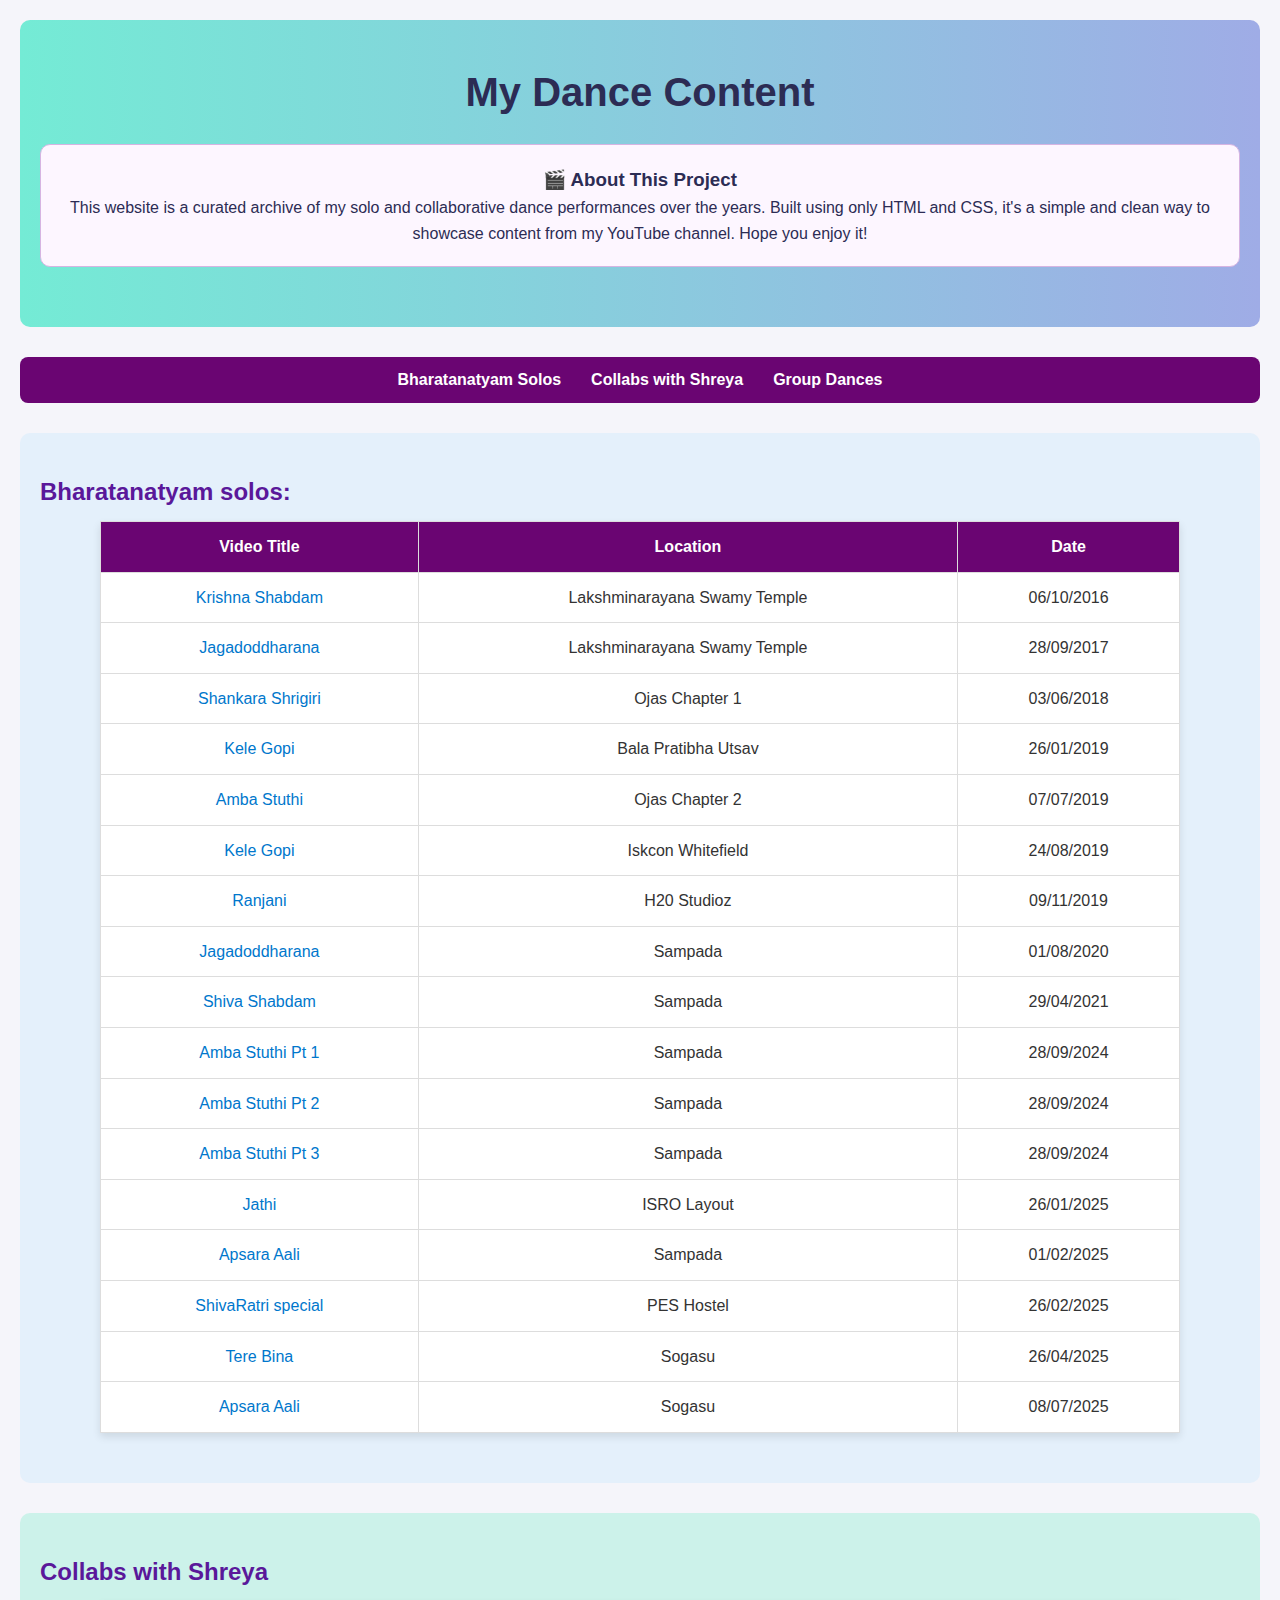
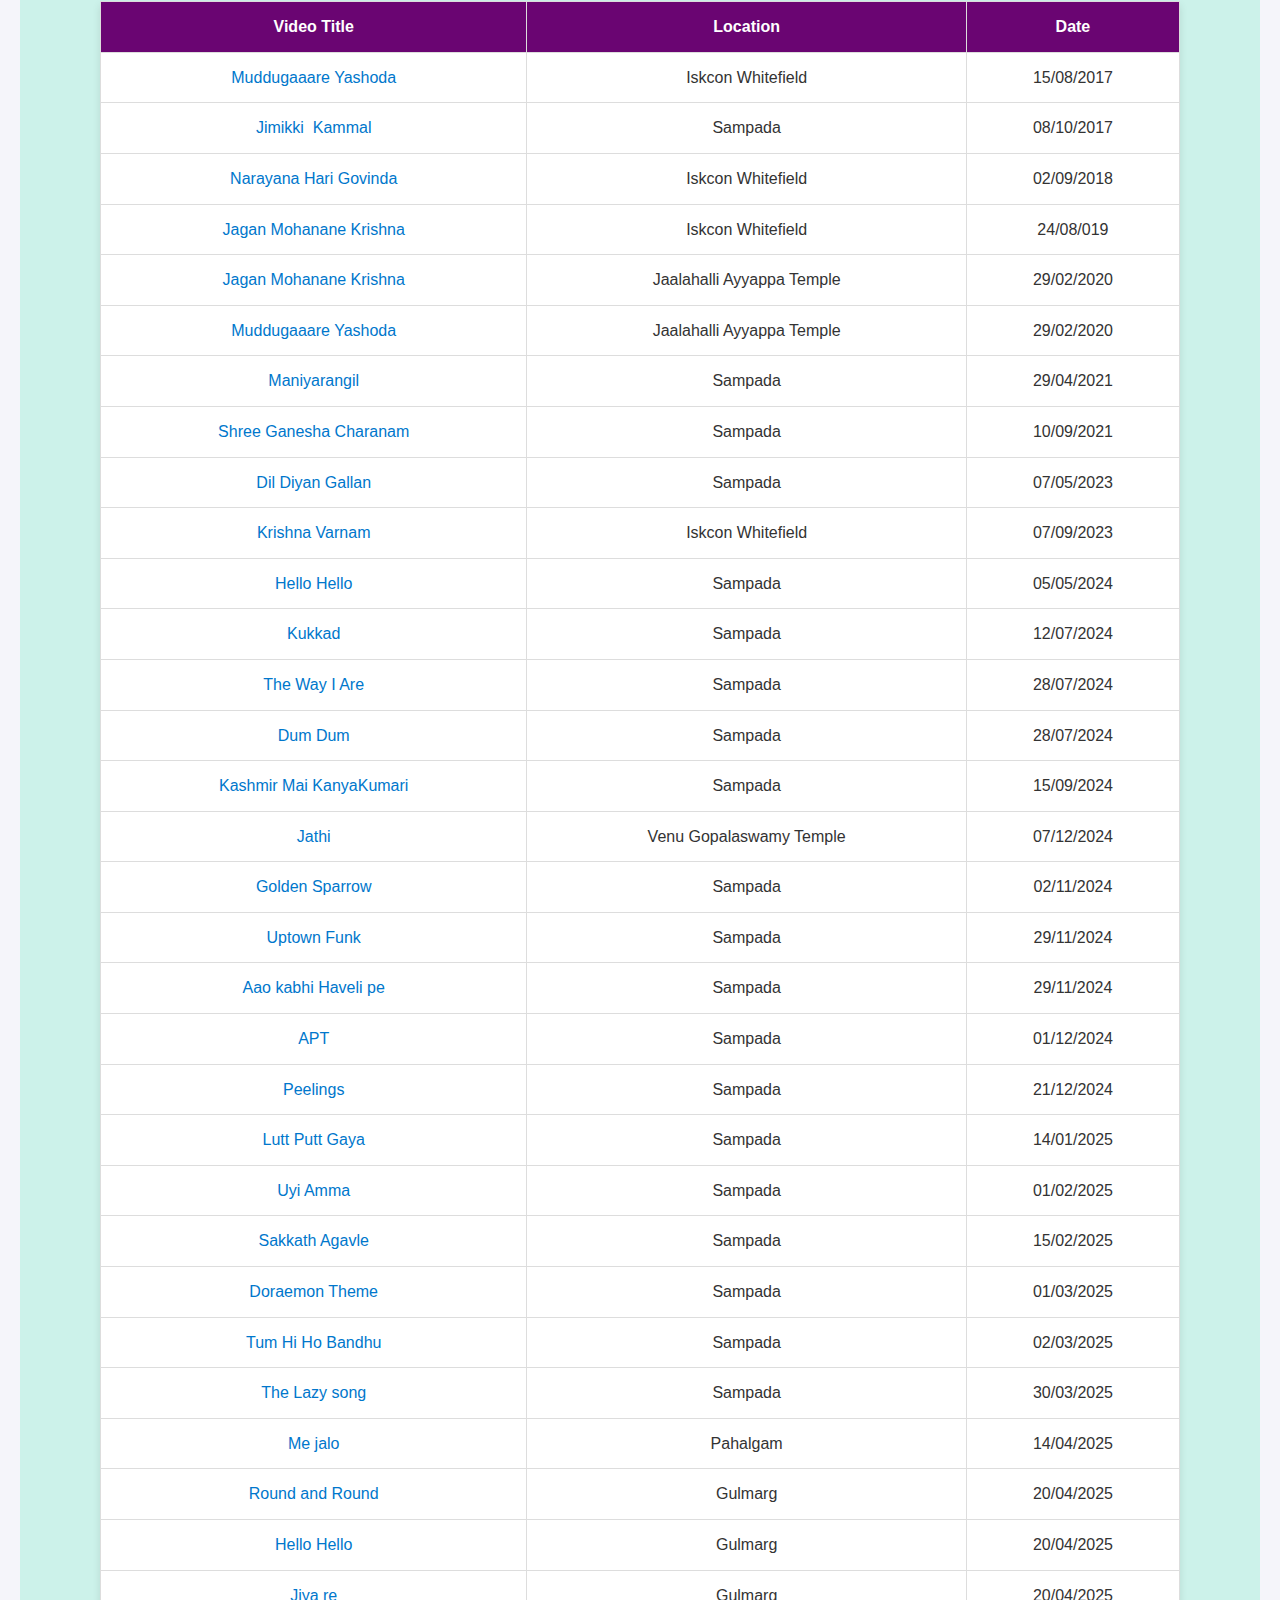
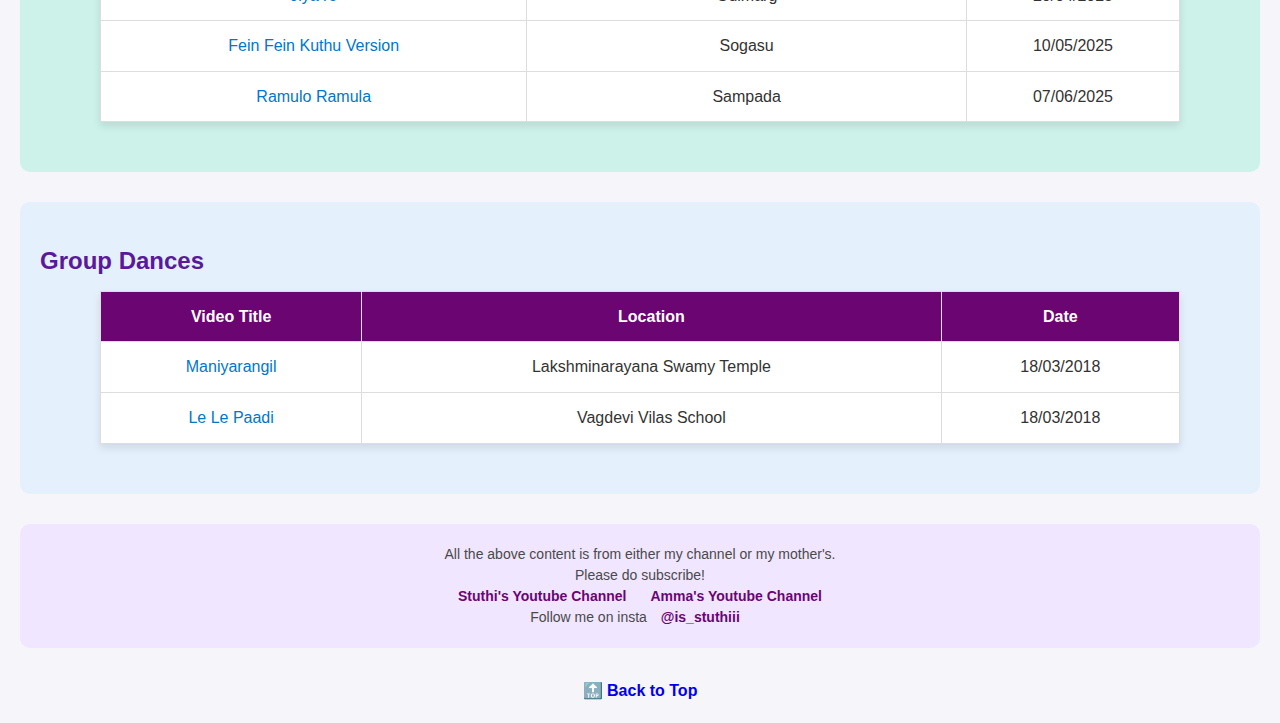
<file: index.html>
<!DOCTYPE html>
<html lang="en">
<head>
    <meta charset="UTF-8">
    <meta name="viewport" content="width=device-width, initial-scale=1.0">
    <title>PROJECT D3</title>
    <link rel="stylesheet" href="styles.css">
</head>
<body>
    <header>
        <div id="Top">
        <h1>My Dance Content</h1>
        <section style="background-color: #fdf6ff; border: 1px solid #d6b4e2; padding: 20px; margin: 20px 0; border-radius: 10px;">
        <h3>🎬 About This Project</h3>
        <p>This website is a curated archive of my solo and collaborative dance performances over the years. Built using only HTML and CSS, it's a simple and clean way to showcase content from my YouTube channel. Hope you enjoy it!</p>
        </section>
        </div>
    </header>
    <nav>
        <ul>
            <li><a href="#B_solo">Bharatanatyam Solos</a></li>
            <li><a href="#C_Shreya">Collabs with Shreya</a></li>
            <li><a href="#Grp">Group Dances</a></li>
        </ul>
    </nav>
    <div id="B_solo">
        <h2>Bharatanatyam solos:</h2>
        <table class="Table">
            <thead class="Heading" >
                <tr>
                    <th>Video Title</th>
                    <th>Location</th>
                    <th>Date</th>
                </tr>
            </thead>
            <tbody>
                <tr>
                    <td><a href="https://youtu.be/1gR4PqTIdP0?si=mw-fxkc2XZoL_4NJ" target="_blank">Krishna Shabdam</a></td>
                    <td>Lakshminarayana Swamy Temple</td> <td>06/10/2016</td> </tr>
                <tr>
                    <td><a href="https://youtu.be/_VFuva80QeI?si=OxvyTjo-lLgnjMk9" target="_blank">Jagadoddharana</a></td>
                    <td>Lakshminarayana Swamy Temple</td> <td>28/09/2017</td> </tr>
                <tr>
                    <td><a href="https://youtu.be/gm1lVweRD_Q?si=PjPtohTbOCTcN9f2" target="_blank">Shankara Shrigiri</a></td>
                    <td>Ojas Chapter 1</td> <td>03/06/2018</td> </tr>
                <tr>
                    <td><a href="https://youtu.be/99FY_MvLisA?si=g3wnJ414wm1YZFNB" target="_blank">Kele Gopi</a></td>
                    <td>Bala Pratibha Utsav</td> <td>26/01/2019</td> </tr>
                <tr>
                    <td><a href="https://youtu.be/XH96hlkDWzw?si=iBTm5P9qsTEyBlRP" target="_blank">Amba Stuthi</a></td>
                    <td>Ojas Chapter 2</td> <td>07/07/2019</td> </tr>
                <tr>
                    <td><a href="https://youtu.be/hRy9X6T1I3M?si=xnI804qFeeCaLJ73" target="_blank">Kele Gopi</a></td>
                    <td>Iskcon Whitefield</td> <td>24/08/2019</td> </tr>     
                <tr>
                    <td><a href="https://youtu.be/Zkh3SMBGOAA?si=fUytL5JwMyZAnyyL" target="_blank">Ranjani</a></td>
                    <td>H20 Studioz</td> <td>09/11/2019</td> </tr>     
                <tr>
                    <td><a href="https://youtu.be/aIpikJjZMP8?si=YeycG88hAVDeY8b0" target="_blank">Jagadoddharana</a></td>
                    <td>Sampada</td> <td>01/08/2020</td> </tr>
                <tr>
                    <td><a href="https://youtu.be/VmCCoZmL9Uw?si=qRbmxF6_yYAUXv_j" target="_blank">Shiva Shabdam</a></td>
                    <td>Sampada</td> <td>29/04/2021</td> </tr>   
                <tr>
                    <td><a href="https://www.youtube.com/shorts/-biT-It0JGI" target="_blank">Amba Stuthi Pt 1</a></td>
                    <td>Sampada</td> <td>28/09/2024</td> </tr>
                <tr>
                    <td><a href="https://youtube.com/shorts/RS3xaZSanq8?feature=share" target="_blank">Amba Stuthi Pt 2</a></td>
                    <td>Sampada</td> <td>28/09/2024</td> </tr>
                <tr>
                    <td><a href="https://youtube.com/shorts/ktNb7JUbsRY?feature=share" target="_blank">Amba Stuthi Pt 3</a></td>
                    <td>Sampada</td> <td>28/09/2024</td> </tr>
                <tr>
                    <td><a href="https://youtube.com/shorts/KN1NpxvU180?feature=share" target="_blank">Jathi</a></td>
                    <td>ISRO Layout</td> <td>26/01/2025</td> </tr>
                <tr>
                    <td><a href="https://youtube.com/shorts/-sfSy6-O2LI?feature=share" target="_blank">Apsara Aali</a></td>
                    <td>Sampada</td> <td>01/02/2025</td> </tr>
                <tr>
                    <td><a href="https://youtube.com/shorts/Q04HQLWAhq8?feature=share" target="_blank">ShivaRatri special</a></td>
                    <td>PES Hostel</td> <td>26/02/2025</td> </tr>
                <tr>
                    <td><a href="https://youtube.com/shorts/BD-pNDO76dI?feature=share" target="_blank">Tere Bina</a></td>
                    <td>Sogasu</td> <td>26/04/2025</td> </tr>  
                <tr>
                    <td><a href="https://youtube.com/shorts/3d8JYqTN8aw?feature=share" target="_blank">Apsara Aali</a></td>
                    <td>Sogasu</td> <td>08/07/2025</td> </tr>  
            </tbody>
        </table>
    </div>
    <div id="C_Shreya">
        <h2>Collabs with Shreya</h2>
        <table class="Table">
            <thead class="Heading">
                <tr>
                    <th>Video Title</th>
                    <th>Location</th>
                    <th>Date</th>
                </tr> 
            </thead>
            <tbody>
                <tr>
                    <td><a href="https://youtu.be/3U_mivIigE0?si=stdHrTw8CSiTqLoM" target="_blank">Muddugaaare Yashoda</a></td>
                    <td>Iskcon Whitefield</td> <td>15/08/2017</td> </tr>
                <tr>
                    <td><a href="https://youtu.be/184I_2SqleU?si=l9rMbzhdlXqsAi6y" target="_blank">Jimikki  Kammal</a></td>
                    <td>Sampada</td> <td>08/10/2017</td> </tr>     
                <tr>
                    <td><a href="https://youtu.be/Wjux5kNHfa0?si=by2-vYYiGxPmpdKC" target="_blank">Narayana Hari Govinda</a></td>
                    <td>Iskcon Whitefield</td> <td>02/09/2018</td> </tr>
                <tr>
                    <td><a href="https://youtu.be/if7F0NVMObY?si=MeN4rxJRa3DWrhKM" target="_blank">Jagan Mohanane Krishna</a></td>
                    <td>Iskcon Whitefield</td> <td>24/08/019</td> </tr>
                <tr>
                    <td><a href="https://youtu.be/BHv5RbSkBGE?si=fSNJZmU2NllJbi8a" target="_blank">Jagan Mohanane Krishna</a></td>
                    <td>Jaalahalli Ayyappa Temple</td> <td>29/02/2020</td> </tr>
                <tr>
                    <td><a href="https://youtu.be/pdD8J2_z2V8?si=mTgYf7tH173fcJCv" target="_blank">Muddugaaare Yashoda</a></td>
                    <td>Jaalahalli Ayyappa Temple</td> <td>29/02/2020</td> </tr>
                <tr>
                    <td><a href="https://youtu.be/pcmpTc02JRo?si=uLMcWOI5xSO_CZ9b" target="_blank">Maniyarangil</a></td>
                    <td>Sampada</td> <td>29/04/2021</td> </tr>
                <tr>
                    <td><a href="https://youtu.be/V_ufp5ycKGY?si=D2VM3Ymvpxceis0G" target="_blank">Shree Ganesha Charanam</a></td>
                    <td>Sampada</td> <td>10/09/2021</td> </tr>
                <tr>
                    <td><a href="https://youtu.be/edDxi--70-w?si=GS5EjrTlZ1As3WpE" target="_blank">Dil Diyan Gallan</a></td>
                    <td>Sampada</td> <td>07/05/2023</td> </tr>
                <tr>
                    <td><a href="https://youtu.be/sCZXb623yKU?si=B98Pje7kjwflkHsO" target="_blank">Krishna Varnam</a></td>
                    <td>Iskcon Whitefield</td> <td>07/09/2023</td> </tr>
                <tr>
                    <td><a href="https://youtube.com/shorts/PvMJlG-L9T4?si=NPjCJOTObXFSK27A" target="_blank">Hello Hello</a></td>
                    <td>Sampada</td> <td>05/05/2024</td> </tr>
                <tr>
                    <td><a href="https://youtube.com/shorts/0JynlRhNkH0?si=5SeidL9dMtkqF4bJ" target="_blank">Kukkad</a></td>
                    <td>Sampada</td> <td>12/07/2024</td> </tr>
                <tr>
                    <td><a href="https://youtube.com/shorts/oFmjSz9rN9Y?si=KtAtZcHin5RqR1CY" target="_blank">The Way I Are</a></td>
                    <td>Sampada</td> <td>28/07/2024</td> </tr>
                <tr>
                    <td><a href="https://youtube.com/shorts/DgOzr4FDfY8?si=4110dgmrGu3MQAdz" target="_blank">Dum Dum</a></td>
                    <td>Sampada</td> <td>28/07/2024</td> </tr>
                <tr>
                    <td><a href="https://youtube.com/shorts/uKuocXX1Ylc?si=mou41VOibWJB2x0H" target="_blank">Kashmir Mai KanyaKumari</a></td>
                    <td>Sampada</td> <td>15/09/2024</td> </tr>
                <tr>
                    <td><a href="https://youtube.com/shorts/vYFpGO15Os0?si=yBJBYLOko5F4Zb_r" target="_blank">Jathi</a></td>
                    <td>Venu Gopalaswamy Temple</td> <td>07/12/2024</td> </tr>
                <tr>
                    <td><a href="https://youtube.com/shorts/iL2HZk2rnp0?feature=share" target="_blank">Golden Sparrow</a></td>
                    <td>Sampada</td> <td>02/11/2024</td> </tr>
                <tr>
                    <td><a href="https://youtube.com/shorts/dtVIOoB1DNc?feature=share" target="_blank">Uptown Funk</a></td>
                    <td>Sampada</td> <td>29/11/2024</td> </tr>
                <tr>
                    <td><a href="https://youtube.com/shorts/s3929L-cpjs?feature=share" target="_blank">Aao kabhi Haveli pe</a></td>
                    <td>Sampada</td> <td>29/11/2024</td> </tr>
                <tr>
                    <td><a href="https://youtube.com/shorts/I9kSnJrSyXQ?feature=share" target="_blank">APT</a></td>
                    <td>Sampada</td> <td>01/12/2024</td> </tr>
                <tr>
                    <td><a href="https://youtube.com/shorts/fNDRC74St8E?feature=share" target="_blank">Peelings</a></td>
                    <td>Sampada</td> <td>21/12/2024</td> </tr>
                <tr>
                    <td><a href="https://youtube.com/shorts/6rPmQFhWNzk?feature=share" target="_blank">Lutt Putt Gaya </a></td>
                    <td>Sampada</td> <td>14/01/2025</td> </tr>
                <tr>
                    <td><a href="https://youtube.com/shorts/6y0PS4EH3pM?feature=share" target="_blank">Uyi Amma</a></td>
                    <td>Sampada</td> <td>01/02/2025</td> </tr>
                <tr>
                    <td><a href="https://youtube.com/shorts/-gtTJ9yiZtw?feature=share" target="_blank">Sakkath Agavle</a></td>
                    <td>Sampada</td> <td>15/02/2025</td> </tr>
                <tr>
                    <td><a href="https://youtube.com/shorts/ezcspX2Twco?feature=share" target="_blank">Doraemon Theme</a></td>
                    <td>Sampada</td> <td>01/03/2025</td> </tr>
                <tr>
                    <td><a href="https://youtube.com/shorts/5SXlz55j4o0?feature=share" target="_blank">Tum Hi Ho Bandhu </a></td>
                    <td>Sampada</td> <td>02/03/2025</td> </tr>
                <tr>
                    <td><a href="https://youtube.com/shorts/g4tRxFIsnjQ?feature=share" target="_blank">The Lazy song</a></td>
                    <td>Sampada</td> <td>30/03/2025</td> </tr>
                <tr>
                    <td><a href="https://youtube.com/shorts/QUGKIDJgxtg?feature=share" target="_blank">Me jalo</a></td>
                    <td>Pahalgam</td> <td>14/04/2025</td> </tr>
                <tr>
                    <td><a href="https://youtube.com/shorts/cCY3icslR4o?feature=share" target="_blank">Round and Round</a></td>
                    <td>Gulmarg</td> <td>20/04/2025</td> </tr>
                <tr>
                    <td><a href="https://youtube.com/shorts/b8xAc1w9nsE?feature=share" target="_blank">Hello Hello </a></td>
                    <td>Gulmarg</td> <td>20/04/2025</td> </tr>
                <tr>
                    <td><a href="https://youtube.com/shorts/9JNOW1bhRtk?feature=share" target="_blank"> Jiya re</a></td>
                    <td>Gulmarg</td> <td>20/04/2025</td> </tr>
                <tr>
                    <td><a href="https://youtube.com/shorts/NR428ZJP3mk?feature=share" target="_blank">Fein Fein Kuthu Version</a></td>
                    <td>Sogasu</td> <td>10/05/2025</td> </tr>
                <tr>
                    <td><a href="https://youtube.com/shorts/aUFtie-8Fso?feature=share" target="_blank">Ramulo Ramula</a></td>
                    <td>Sampada</td> <td>07/06/2025</td> </tr>
            </tbody>
        </table>
    </div>
    <div id="Grp">
        <h2>Group Dances</h2>
        <table class="Table">
            <thead class="Heading">
                <tr>
                    <th>Video Title</th>
                    <th>Location</th>
                    <th>Date</th>
                </tr> 
            </thead>
            <tbody>
                <tr>
                    <td><a href="https://youtu.be/fKb8hyskmjI?si=Dr2aApSteQHlNuy3" target="_blank">Maniyarangil</a></td>
                    <td>Lakshminarayana Swamy Temple</td> <td>18/03/2018</td> </tr>
                <tr>
                    <td><a href="https://youtu.be/JknXFxHiW8s?si=9A0RlT1Zv7me5BbO" target="_blank">Le Le Paadi</a></td>
                    <td>Vagdevi Vilas School</td> <td>18/03/2018</td> </tr>
            </tbody>
        </table>
    </div>
    <footer>
        <p>All the above content is from either my channel or my mother's.</p>
        <p>Please do subscribe!</p>
        <a href="https://youtube.com/@isstuthi?si=EqOoE8Z8eUYYlWvr" target="_blank">Stuthi's Youtube Channel</a>
        <a href="https://www.youtube.com/@sumanam6090" target="_blank">Amma's Youtube Channel</a>
        <p>Follow me on insta
            <a href="https://www.instagram.com/is_stuthiii?igsh=MXYwdW1qa29wY3U3dQ==" target="_blank">@is_stuthiii</a>
        </p>
    </footer>
    <p style="text-align: center; margin-top: 30px;">
    <a href="#Top" style="text-decoration: none; font-weight: bold;">🔝 Back to Top</a>
    </p>

</body>
</html>
</file>
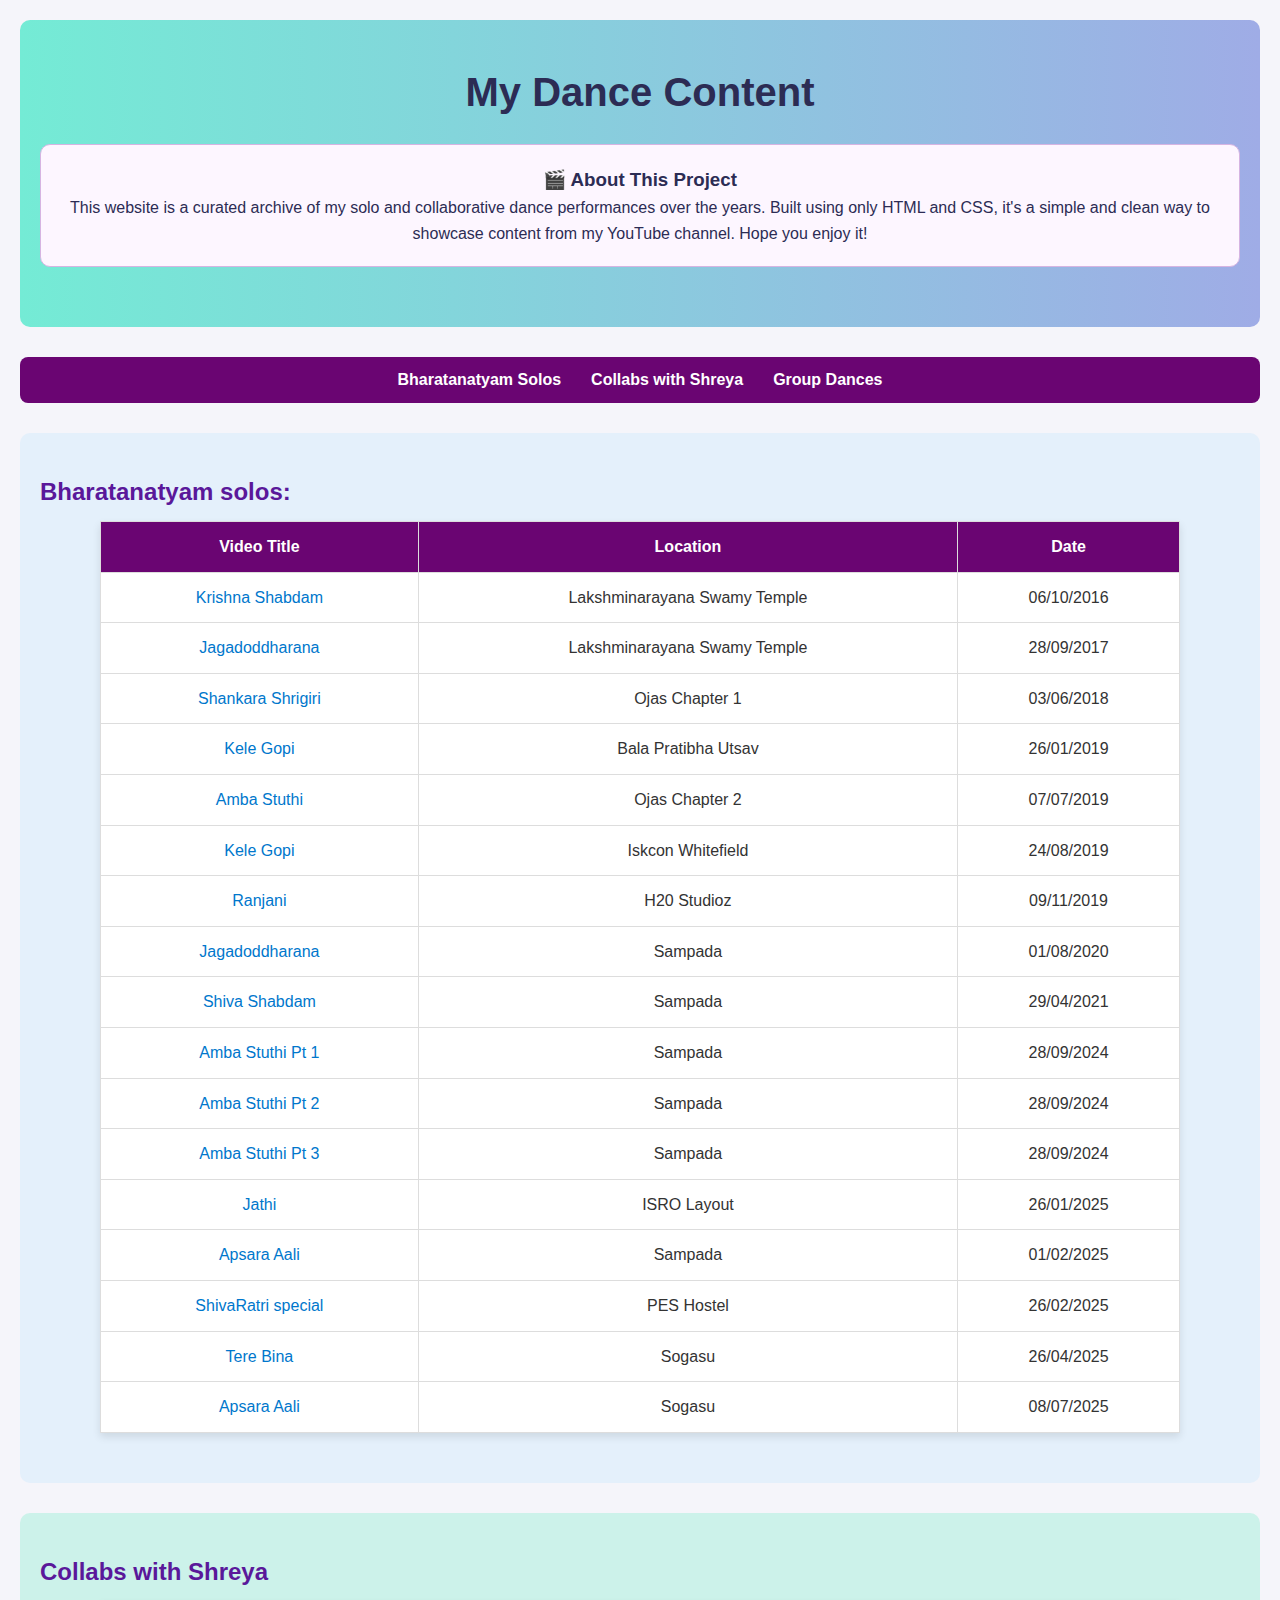
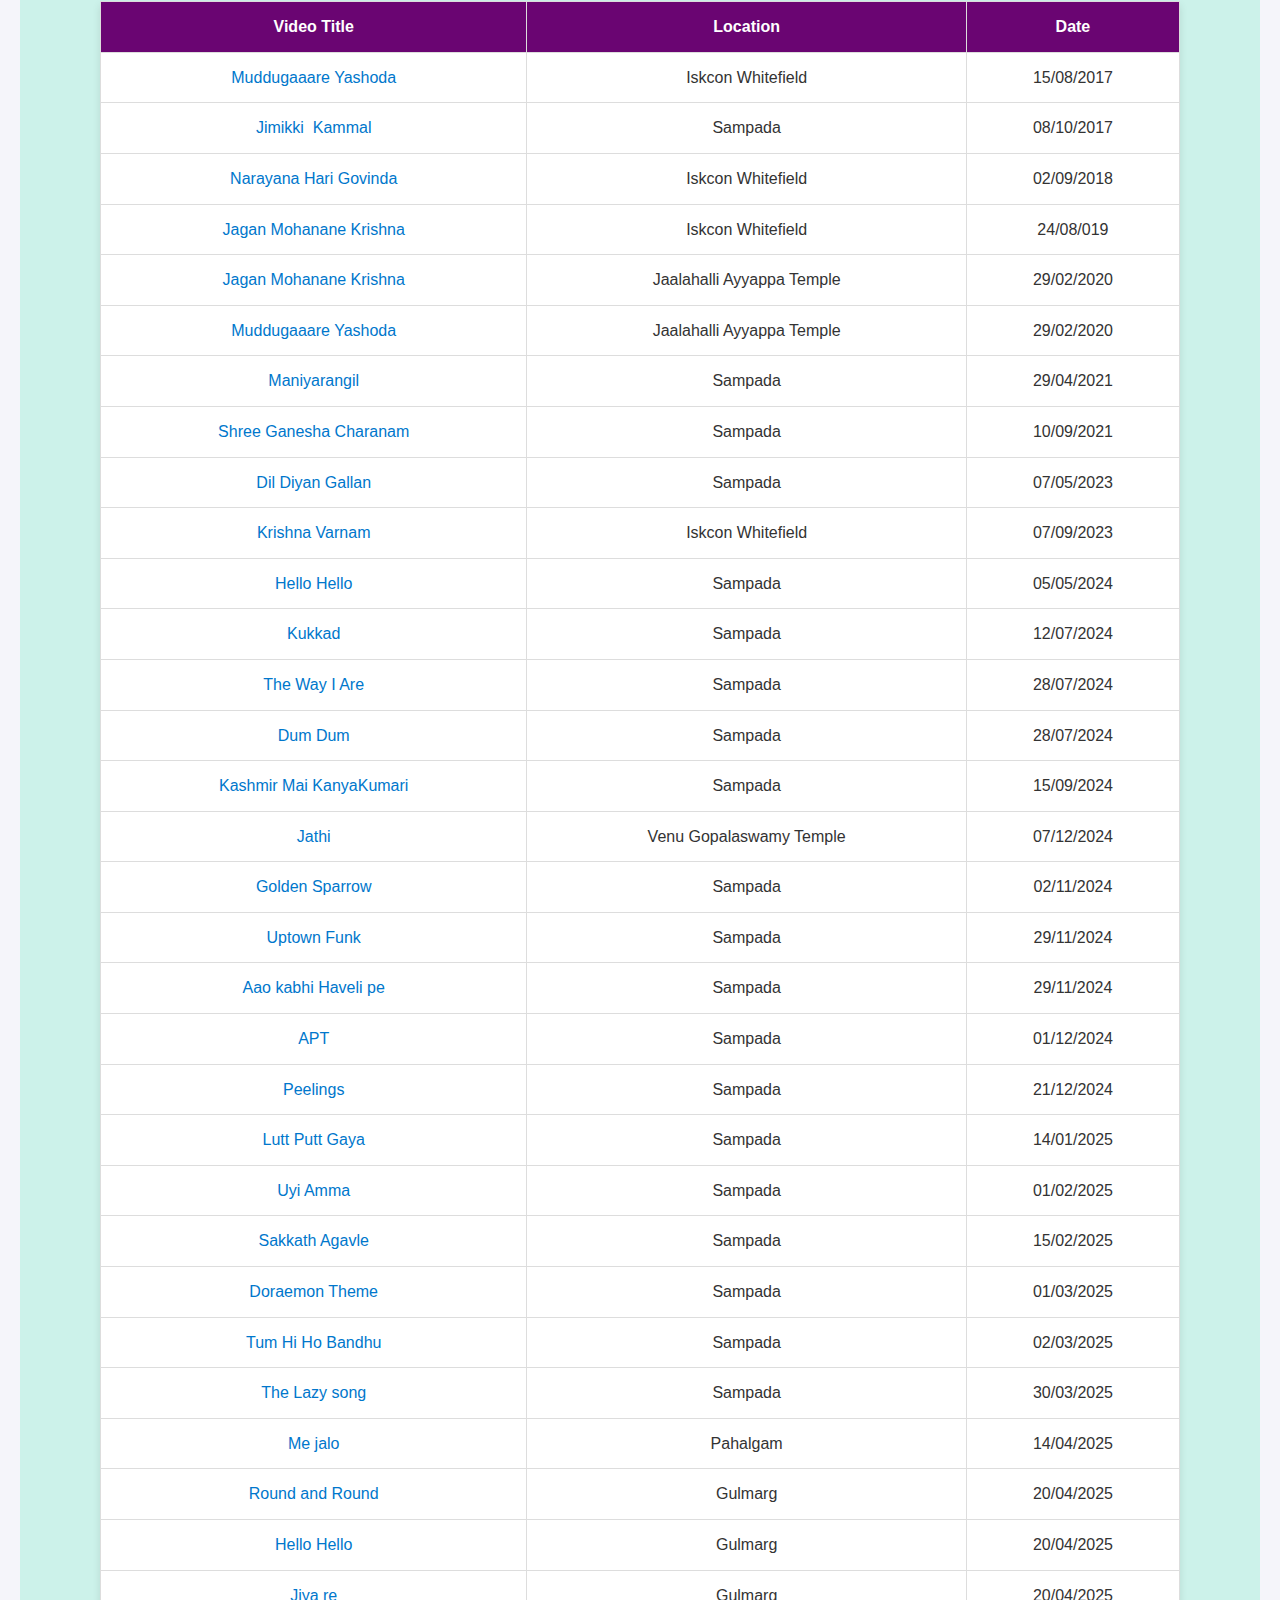
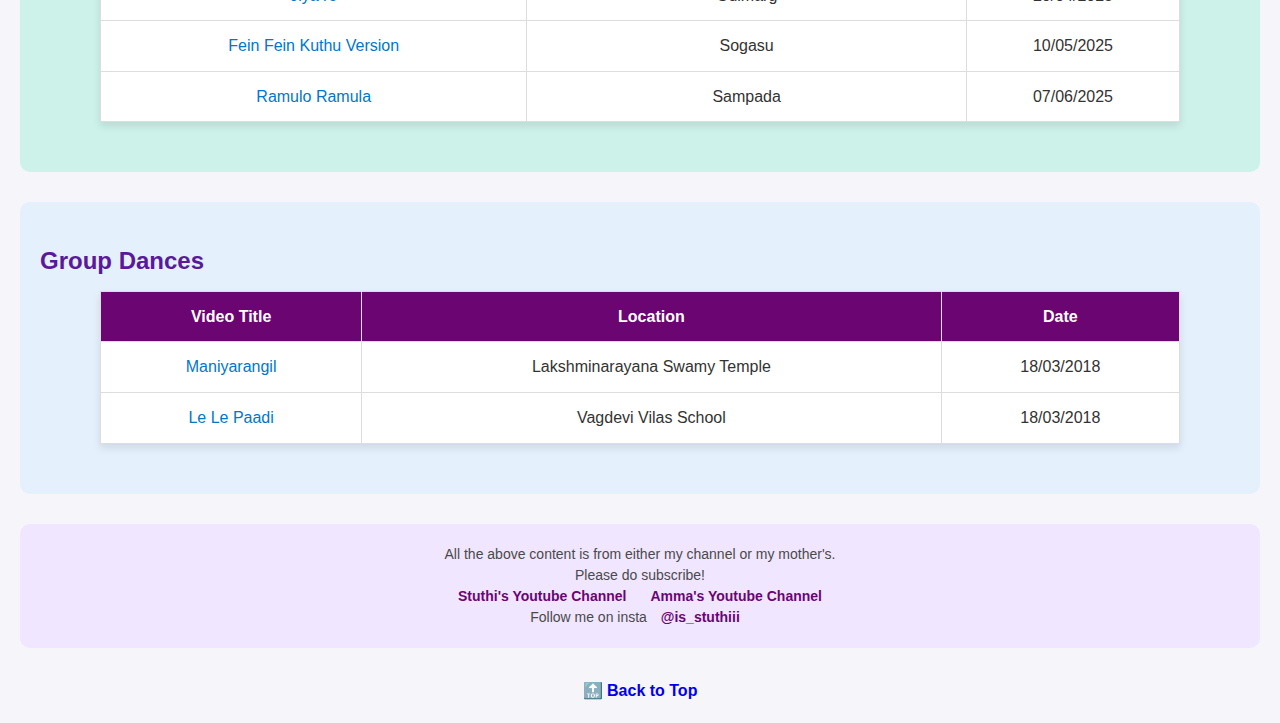
<file: Day3.html>
<!DOCTYPE html>
<html lang="en">
<head>
    <meta charset="UTF-8">
    <meta name="viewport" content="width=device-width, initial-scale=1.0">
    <title>PROJECT D3</title>
    <link rel="stylesheet" href="styles.css">
</head>
<body>
    <header>
        <div id="Top">
        <h1>My Dance Content</h1>
        <section style="background-color: #fdf6ff; border: 1px solid #d6b4e2; padding: 20px; margin: 20px 0; border-radius: 10px;">
        <h3>🎬 About This Project</h3>
        <p>This website is a curated archive of my solo and collaborative dance performances over the years. Built using only HTML and CSS, it's a simple and clean way to showcase content from my YouTube channel. Hope you enjoy it!</p>
        </section>
        </div>
    </header>
    <nav>
        <ul>
            <li><a href="#B_solo">Bharatanatyam Solos</a></li>
            <li><a href="#C_Shreya">Collabs with Shreya</a></li>
            <li><a href="#Grp">Group Dances</a></li>
        </ul>
    </nav>
    <div id="B_solo">
        <h2>Bharatanatyam solos:</h2>
        <table class="Table">
            <thead class="Heading" >
                <tr>
                    <th>Video Title</th>
                    <th>Location</th>
                    <th>Date</th>
                </tr>
            </thead>
            <tbody>
                <tr>
                    <td><a href="https://youtu.be/1gR4PqTIdP0?si=mw-fxkc2XZoL_4NJ" target="_blank">Krishna Shabdam</a></td>
                    <td>Lakshminarayana Swamy Temple</td> <td>06/10/2016</td> </tr>
                <tr>
                    <td><a href="https://youtu.be/_VFuva80QeI?si=OxvyTjo-lLgnjMk9" target="_blank">Jagadoddharana</a></td>
                    <td>Lakshminarayana Swamy Temple</td> <td>28/09/2017</td> </tr>
                <tr>
                    <td><a href="https://youtu.be/gm1lVweRD_Q?si=PjPtohTbOCTcN9f2" target="_blank">Shankara Shrigiri</a></td>
                    <td>Ojas Chapter 1</td> <td>03/06/2018</td> </tr>
                <tr>
                    <td><a href="https://youtu.be/99FY_MvLisA?si=g3wnJ414wm1YZFNB" target="_blank">Kele Gopi</a></td>
                    <td>Bala Pratibha Utsav</td> <td>26/01/2019</td> </tr>
                <tr>
                    <td><a href="https://youtu.be/XH96hlkDWzw?si=iBTm5P9qsTEyBlRP" target="_blank">Amba Stuthi</a></td>
                    <td>Ojas Chapter 2</td> <td>07/07/2019</td> </tr>
                <tr>
                    <td><a href="https://youtu.be/hRy9X6T1I3M?si=xnI804qFeeCaLJ73" target="_blank">Kele Gopi</a></td>
                    <td>Iskcon Whitefield</td> <td>24/08/2019</td> </tr>     
                <tr>
                    <td><a href="https://youtu.be/Zkh3SMBGOAA?si=fUytL5JwMyZAnyyL" target="_blank">Ranjani</a></td>
                    <td>H20 Studioz</td> <td>09/11/2019</td> </tr>     
                <tr>
                    <td><a href="https://youtu.be/aIpikJjZMP8?si=YeycG88hAVDeY8b0" target="_blank">Jagadoddharana</a></td>
                    <td>Sampada</td> <td>01/08/2020</td> </tr>
                <tr>
                    <td><a href="https://youtu.be/VmCCoZmL9Uw?si=qRbmxF6_yYAUXv_j" target="_blank">Shiva Shabdam</a></td>
                    <td>Sampada</td> <td>29/04/2021</td> </tr>   
                <tr>
                    <td><a href="https://www.youtube.com/shorts/-biT-It0JGI" target="_blank">Amba Stuthi Pt 1</a></td>
                    <td>Sampada</td> <td>28/09/2024</td> </tr>
                <tr>
                    <td><a href="https://youtube.com/shorts/RS3xaZSanq8?feature=share" target="_blank">Amba Stuthi Pt 2</a></td>
                    <td>Sampada</td> <td>28/09/2024</td> </tr>
                <tr>
                    <td><a href="https://youtube.com/shorts/ktNb7JUbsRY?feature=share" target="_blank">Amba Stuthi Pt 3</a></td>
                    <td>Sampada</td> <td>28/09/2024</td> </tr>
                <tr>
                    <td><a href="https://youtube.com/shorts/KN1NpxvU180?feature=share" target="_blank">Jathi</a></td>
                    <td>ISRO Layout</td> <td>26/01/2025</td> </tr>
                <tr>
                    <td><a href="https://youtube.com/shorts/-sfSy6-O2LI?feature=share" target="_blank">Apsara Aali</a></td>
                    <td>Sampada</td> <td>01/02/2025</td> </tr>
                <tr>
                    <td><a href="https://youtube.com/shorts/Q04HQLWAhq8?feature=share" target="_blank">ShivaRatri special</a></td>
                    <td>PES Hostel</td> <td>26/02/2025</td> </tr>
                <tr>
                    <td><a href="https://youtube.com/shorts/BD-pNDO76dI?feature=share" target="_blank">Tere Bina</a></td>
                    <td>Sogasu</td> <td>26/04/2025</td> </tr>  
                <tr>
                    <td><a href="https://youtube.com/shorts/3d8JYqTN8aw?feature=share" target="_blank">Apsara Aali</a></td>
                    <td>Sogasu</td> <td>08/07/2025</td> </tr>  
            </tbody>
        </table>
    </div>
    <div id="C_Shreya">
        <h2>Collabs with Shreya</h2>
        <table class="Table">
            <thead class="Heading">
                <tr>
                    <th>Video Title</th>
                    <th>Location</th>
                    <th>Date</th>
                </tr> 
            </thead>
            <tbody>
                <tr>
                    <td><a href="https://youtu.be/3U_mivIigE0?si=stdHrTw8CSiTqLoM" target="_blank">Muddugaaare Yashoda</a></td>
                    <td>Iskcon Whitefield</td> <td>15/08/2017</td> </tr>
                <tr>
                    <td><a href="https://youtu.be/184I_2SqleU?si=l9rMbzhdlXqsAi6y" target="_blank">Jimikki  Kammal</a></td>
                    <td>Sampada</td> <td>08/10/2017</td> </tr>     
                <tr>
                    <td><a href="https://youtu.be/Wjux5kNHfa0?si=by2-vYYiGxPmpdKC" target="_blank">Narayana Hari Govinda</a></td>
                    <td>Iskcon Whitefield</td> <td>02/09/2018</td> </tr>
                <tr>
                    <td><a href="https://youtu.be/if7F0NVMObY?si=MeN4rxJRa3DWrhKM" target="_blank">Jagan Mohanane Krishna</a></td>
                    <td>Iskcon Whitefield</td> <td>24/08/019</td> </tr>
                <tr>
                    <td><a href="https://youtu.be/BHv5RbSkBGE?si=fSNJZmU2NllJbi8a" target="_blank">Jagan Mohanane Krishna</a></td>
                    <td>Jaalahalli Ayyappa Temple</td> <td>29/02/2020</td> </tr>
                <tr>
                    <td><a href="https://youtu.be/pdD8J2_z2V8?si=mTgYf7tH173fcJCv" target="_blank">Muddugaaare Yashoda</a></td>
                    <td>Jaalahalli Ayyappa Temple</td> <td>29/02/2020</td> </tr>
                <tr>
                    <td><a href="https://youtu.be/pcmpTc02JRo?si=uLMcWOI5xSO_CZ9b" target="_blank">Maniyarangil</a></td>
                    <td>Sampada</td> <td>29/04/2021</td> </tr>
                <tr>
                    <td><a href="https://youtu.be/V_ufp5ycKGY?si=D2VM3Ymvpxceis0G" target="_blank">Shree Ganesha Charanam</a></td>
                    <td>Sampada</td> <td>10/09/2021</td> </tr>
                <tr>
                    <td><a href="https://youtu.be/edDxi--70-w?si=GS5EjrTlZ1As3WpE" target="_blank">Dil Diyan Gallan</a></td>
                    <td>Sampada</td> <td>07/05/2023</td> </tr>
                <tr>
                    <td><a href="https://youtu.be/sCZXb623yKU?si=B98Pje7kjwflkHsO" target="_blank">Krishna Varnam</a></td>
                    <td>Iskcon Whitefield</td> <td>07/09/2023</td> </tr>
                <tr>
                    <td><a href="https://youtube.com/shorts/PvMJlG-L9T4?si=NPjCJOTObXFSK27A" target="_blank">Hello Hello</a></td>
                    <td>Sampada</td> <td>05/05/2024</td> </tr>
                <tr>
                    <td><a href="https://youtube.com/shorts/0JynlRhNkH0?si=5SeidL9dMtkqF4bJ" target="_blank">Kukkad</a></td>
                    <td>Sampada</td> <td>12/07/2024</td> </tr>
                <tr>
                    <td><a href="https://youtube.com/shorts/oFmjSz9rN9Y?si=KtAtZcHin5RqR1CY" target="_blank">The Way I Are</a></td>
                    <td>Sampada</td> <td>28/07/2024</td> </tr>
                <tr>
                    <td><a href="https://youtube.com/shorts/DgOzr4FDfY8?si=4110dgmrGu3MQAdz" target="_blank">Dum Dum</a></td>
                    <td>Sampada</td> <td>28/07/2024</td> </tr>
                <tr>
                    <td><a href="https://youtube.com/shorts/uKuocXX1Ylc?si=mou41VOibWJB2x0H" target="_blank">Kashmir Mai KanyaKumari</a></td>
                    <td>Sampada</td> <td>15/09/2024</td> </tr>
                <tr>
                    <td><a href="https://youtube.com/shorts/vYFpGO15Os0?si=yBJBYLOko5F4Zb_r" target="_blank">Jathi</a></td>
                    <td>Venu Gopalaswamy Temple</td> <td>07/12/2024</td> </tr>
                <tr>
                    <td><a href="https://youtube.com/shorts/iL2HZk2rnp0?feature=share" target="_blank">Golden Sparrow</a></td>
                    <td>Sampada</td> <td>02/11/2024</td> </tr>
                <tr>
                    <td><a href="https://youtube.com/shorts/dtVIOoB1DNc?feature=share" target="_blank">Uptown Funk</a></td>
                    <td>Sampada</td> <td>29/11/2024</td> </tr>
                <tr>
                    <td><a href="https://youtube.com/shorts/s3929L-cpjs?feature=share" target="_blank">Aao kabhi Haveli pe</a></td>
                    <td>Sampada</td> <td>29/11/2024</td> </tr>
                <tr>
                    <td><a href="https://youtube.com/shorts/I9kSnJrSyXQ?feature=share" target="_blank">APT</a></td>
                    <td>Sampada</td> <td>01/12/2024</td> </tr>
                <tr>
                    <td><a href="https://youtube.com/shorts/fNDRC74St8E?feature=share" target="_blank">Peelings</a></td>
                    <td>Sampada</td> <td>21/12/2024</td> </tr>
                <tr>
                    <td><a href="https://youtube.com/shorts/6rPmQFhWNzk?feature=share" target="_blank">Lutt Putt Gaya </a></td>
                    <td>Sampada</td> <td>14/01/2025</td> </tr>
                <tr>
                    <td><a href="https://youtube.com/shorts/6y0PS4EH3pM?feature=share" target="_blank">Uyi Amma</a></td>
                    <td>Sampada</td> <td>01/02/2025</td> </tr>
                <tr>
                    <td><a href="https://youtube.com/shorts/-gtTJ9yiZtw?feature=share" target="_blank">Sakkath Agavle</a></td>
                    <td>Sampada</td> <td>15/02/2025</td> </tr>
                <tr>
                    <td><a href="https://youtube.com/shorts/ezcspX2Twco?feature=share" target="_blank">Doraemon Theme</a></td>
                    <td>Sampada</td> <td>01/03/2025</td> </tr>
                <tr>
                    <td><a href="https://youtube.com/shorts/5SXlz55j4o0?feature=share" target="_blank">Tum Hi Ho Bandhu </a></td>
                    <td>Sampada</td> <td>02/03/2025</td> </tr>
                <tr>
                    <td><a href="https://youtube.com/shorts/g4tRxFIsnjQ?feature=share" target="_blank">The Lazy song</a></td>
                    <td>Sampada</td> <td>30/03/2025</td> </tr>
                <tr>
                    <td><a href="https://youtube.com/shorts/QUGKIDJgxtg?feature=share" target="_blank">Me jalo</a></td>
                    <td>Pahalgam</td> <td>14/04/2025</td> </tr>
                <tr>
                    <td><a href="https://youtube.com/shorts/cCY3icslR4o?feature=share" target="_blank">Round and Round</a></td>
                    <td>Gulmarg</td> <td>20/04/2025</td> </tr>
                <tr>
                    <td><a href="https://youtube.com/shorts/b8xAc1w9nsE?feature=share" target="_blank">Hello Hello </a></td>
                    <td>Gulmarg</td> <td>20/04/2025</td> </tr>
                <tr>
                    <td><a href="https://youtube.com/shorts/9JNOW1bhRtk?feature=share" target="_blank"> Jiya re</a></td>
                    <td>Gulmarg</td> <td>20/04/2025</td> </tr>
                <tr>
                    <td><a href="https://youtube.com/shorts/NR428ZJP3mk?feature=share" target="_blank">Fein Fein Kuthu Version</a></td>
                    <td>Sogasu</td> <td>10/05/2025</td> </tr>
                <tr>
                    <td><a href="https://youtube.com/shorts/aUFtie-8Fso?feature=share" target="_blank">Ramulo Ramula</a></td>
                    <td>Sampada</td> <td>07/06/2025</td> </tr>
            </tbody>
        </table>
    </div>
    <div id="Grp">
        <h2>Group Dances</h2>
        <table class="Table">
            <thead class="Heading">
                <tr>
                    <th>Video Title</th>
                    <th>Location</th>
                    <th>Date</th>
                </tr> 
            </thead>
            <tbody>
                <tr>
                    <td><a href="https://youtu.be/fKb8hyskmjI?si=Dr2aApSteQHlNuy3" target="_blank">Maniyarangil</a></td>
                    <td>Lakshminarayana Swamy Temple</td> <td>18/03/2018</td> </tr>
                <tr>
                    <td><a href="https://youtu.be/JknXFxHiW8s?si=9A0RlT1Zv7me5BbO" target="_blank">Le Le Paadi</a></td>
                    <td>Vagdevi Vilas School</td> <td>18/03/2018</td> </tr>
            </tbody>
        </table>
    </div>
    <footer>
        <p>All the above content is from either my channel or my mother's.</p>
        <p>Please do subscribe!</p>
        <a href="https://youtube.com/@isstuthi?si=EqOoE8Z8eUYYlWvr" target="_blank">Stuthi's Youtube Channel</a>
        <a href="https://www.youtube.com/@sumanam6090" target="_blank">Amma's Youtube Channel</a>
        <p>Follow me on insta
            <a href="https://www.instagram.com/is_stuthiii?igsh=MXYwdW1qa29wY3U3dQ==" target="_blank">@is_stuthiii</a>
        </p>
    </footer>
    <p style="text-align: center; margin-top: 30px;">
    <a href="#Top" style="text-decoration: none; font-weight: bold;">🔝 Back to Top</a>
    </p>

</body>
</html>
</file>
<file: styles.css>
/* Reset and base styling */
* {
    margin: 0;
    padding: 0;
    box-sizing: border-box;
    font-family: "Segoe UI", Tahoma, Geneva, Verdana, sans-serif;
}

body {
    background-color: #f5f5fa;
    color: #333;
    line-height: 1.6;
    padding: 20px;
}

/* Header */
#Top {
    background: linear-gradient(to right, #74ebd5, #9face6);
    text-align: center;
    padding: 40px 20px;
    color: #2c2c54;
    border-radius: 10px;
    margin-bottom: 30px;
}

#Top h1 {
    font-size: 2.5em;
    margin-bottom: 10px;
}

#Top h2 {
    font-size: 1.5em;
    color: #6a0572;
}
nav ul {
    list-style: none;
    display: flex;
    justify-content: center;
    background-color: #6a0572;
    padding: 10px;
    border-radius: 8px;
    margin-bottom: 30px;
}

nav ul li {
    margin: 0 15px;
}

nav ul li a {
    color: white;
    text-decoration: none;
    font-weight: bold;
    transition: color 0.3s;
}

nav ul li a:hover {
    color: #ffccff;
}

/* Section Styling */
#B_solo, #C_Shreya, #Grp { /* Added #Grp here */
    background-color: #e4f0fb;
    padding: 20px;
    border-radius: 10px;
    margin-bottom: 30px;
}

h2 {
    margin: 20px 0 10px;
    color: #5a189a;
    font-weight: bold;
}

/* Tables */
.Table {
    width: 90%;
    margin: 0 auto 30px;
    border-collapse: collapse;
    background-color: #ffffff;
    box-shadow: 0 4px 8px rgba(0, 0, 0, 0.1);
}

.Heading {
    background-color: #6a0572;
    color: #ffffff;
}

th, td {
    padding: 12px 15px;
    border: 1px solid #ddd;
    text-align: center;
}

td a {
    text-decoration: none;
    color: #0077cc;
    font-weight: 500;
    transition: color 0.3s;
}

td a:hover {
    color: #e91e63;
}

#C_Shreya {
    background-color: #ccf2ea;
    padding: 20px;
    border-radius: 10px;
    margin-bottom: 30px;
}


/* Footer */
footer {
    text-align: center;
    background-color: #f0e6ff;
    padding: 20px;
    border-radius: 10px;
    margin-top: 30px;
    color: #4a4a4a;
    font-size: 14px;
    line-height: 1.5;
}


footer a {
    color: #6a0572;
    font-weight: bold;
    text-decoration: none;
    margin: 0 10px;
    display: inline-block;
    transition: transform 0.2s ease;
}

footer a:hover {
    transform: scale(1.05);
    color: #e91e63;
}

nav {
  position: sticky;
  top: 0;
  z-index: 10;
}
@media (max-width: 768px) {
    nav ul {
        flex-direction: column;
    }
    .Table {
        width: 100%;
        overflow-x: auto;
        /* Removed display: block; and white-space: nowrap; from here */
    }
}
html {
  scroll-behavior: smooth;
}

tbody tr:hover {
  background-color: #f0f8ff;
  transition: background-color 0.3s ease;
}
/* Removed display: block; overflow-x: auto; white-space: nowrap; from here for general table styling */
/* Added specific styling for table responsiveness if needed, but not globally */
</file>
